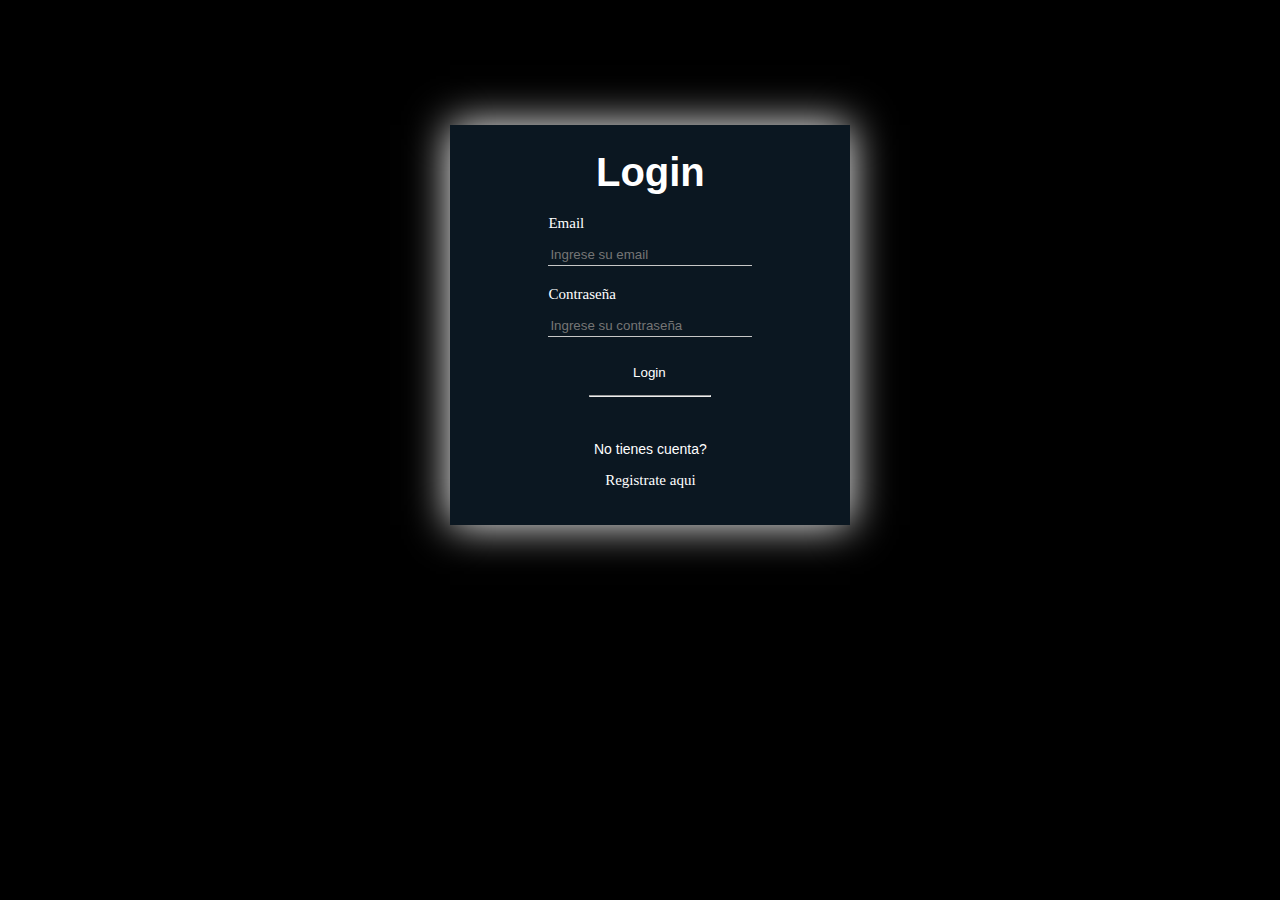
<file: login.html>
<!DOCTYPE html>
<html lang="en">

<head>
    <meta charset="UTF-8">
    <meta name="viewport" content="width=device-width, initial-scale=1.0">
    <title>Document</title>
    <link rel="stylesheet" href="css/login.css">
</head>

<body class="body">
    <div class="container">
        <div id="ocultar1">
            <form aria-required="false">
                <h1 class="login">Login</h1>
                <div class="objetos-login">
                    <div class="login-div1">
                        <label class="letrasInput-Login" for="">Email</label><br>
                        <input class="inputxt" id="user" type="email" placeholder="Ingrese su email" required autofocus>
                    </div>
                    <div class="login-div2">
                        <label class="letrasInput-Login" for="">Contraseña</label><br>
                        <input class="inputxt" id="password" type="password" placeholder="Ingrese su contraseña"
                            required autofocus>
                    </div>
                    <div>
                        <input class="btn-login" id="login1" type="button" value="Login">
                        <hr>
                        <p class="letras-text-final">No tienes cuenta?</p>
                        <p class="letras-link" id="link-register">Registrate aqui</p>
                    </div>

                </div>
            </form>
        </div>

        <div id="ocultar2">
            <form id="register1">
                <h1 class="register">Register</h1>
                <div class="objetos-register">
                    <div class="register-div1">
                        <label class="letrasInput-Register" for="">Email</label><br>
                        <input class="inputxt" type="email" name="" id="correo" placeholder="Ingrese su email" required>
                    </div>
                    <div class="register-div2">
                        <label class="letrasInput-Register" for="">User name</label><br>
                        <input class="inputxt" type="text" name="" id="user-register" placeholder="Nombre de usuario"
                            required>
                    </div>
                    <div class="register-div3">
                        <label class="letrasInput-Register" for="">Password</label><br>
                        <input class="inputxt" type="password" name="" id="password-register"
                            placeholder="Crear Contraseña" required>
                    </div>
                    <input class="btn-register" id="ingresar" type="button" value="Ingresar">
                    <hr>
                    <p class="letras-text-final">Ya tienes una cuenta?</p>
                    <p class="letras-link2" id="link-singup">Login</p>
                </div>
            </form>
        </div>
    </div>

    <script src="js/login.js"></script>
</body>

</html>
</file>
<file: css/login.css>
.body {
    background: rgb(0, 0, 0);

}

#ocultar1 {
    display: block;
    height: 400px;
    width: 400px;
    background-color: #0b1721;
    margin-top: 25%;
    box-shadow: 0 0 40px white;
}

.login {
    text-align: center;
    font-size: 40px;
    font-family: Arial, Helvetica, sans-serif;
    color: white;
    font-family: Arial, Helvetica, sans-serif;
    margin-bottom: 10px;
    padding-top: 25px;
}

.register {
    text-align: center;
    font-size: 40px;
    font-family: Arial, Helvetica, sans-serif;
    color: white;
    font-family: Arial, Helvetica, sans-serif;
    margin-bottom: 10px;
    padding-top: 25px;
}

#ocultar2 {
    display: none;
    height: 500px;
    width: 400px;
    background-color: #0b1721;
    box-shadow: 0 0 40px white;
    margin-top: 20%;
}

.container {
    margin-left: 35%;
    height: auto;
    width: 500px;
}

.objetos-login {
    display: flex;
    flex-direction: column;
    align-items: center;
}

.objetos-register {
    display: flex;
    flex-direction: column;
    align-items: center;
}

.inputxt {
    height: 20px;
    width: 200px;
    border: none;
    border-bottom: solid 1px #c7c7c7;
    background-color: transparent;
    color: rgb(255, 255, 255);
    outline: 0px;
}

.letras {
    color: white;
    font-family: Arial, Helvetica, sans-serif;
    font-size: 15px;
    margin-bottom: 10px;
    text-align: center;
    padding-top: 40px;
}

.letras-text-final {
    color: white;
    font-family: Arial, Helvetica, sans-serif;
    font-size: 14px;
    margin-bottom: 10px;
    text-align: center;
    padding-top: 30px;
}

.letrasInput-Login {
    position: absolute;
    margin-top: -10px;
    color: white;
    font-size: 15px;
    text-align: center;
    margin-left: 0%;
}
.letrasInput-Register {
    position: absolute;
    margin-top: -10px;
    color: white;
    font-size: 15px;
    text-align: center;
    margin-left: 0%;
}

.letras-link {
    color: white;
    font-family: cursive;
    font-size: 15px;
    margin-bottom: 10px;
    text-align: center;
}


.letras-link:hover {
    cursor: pointer;
    transition: 0.5s ease;
    font-size: 16px;
    color: rgb(255, 255, 255);
}

.letras-link2 {
    color: white;
    font-family: cursive;
    font-size: 15px;
    margin-top: 1px;
    text-align: center;
}


.letras-link2:hover {
    cursor: pointer;
    transition: 0.5s ease;
    font-size: 16px;
    color: rgb(255, 255, 255);
}

.btn-login {
    margin-top: 20px;
    height: 30px;
    width: 120px;
    border: none;
    border-radius: 5px;
    color: rgb(255, 255, 255);
    background-color: transparent;
}

.btn-login:hover {
    transition: 0.5s;
    box-shadow: 0 0 10px white;
}

.btn-register {
    margin-top: 20px;
    height: 30px;
    width: 120px;
    border: none;
    border-radius: 5px;
    color: rgb(255, 255, 255);
    background-color: transparent;
}

.btn-register:hover {
    transition: 0.5s;
    box-shadow: 0 0 10px white;
}

.login-div2 {
    margin-top: 30px;
}

.login-div1 {
    margin-top: 20px;
}

.register-div2 {
    margin-top: 30px;
}

.register-div1 {
    margin-top: 20px;
}
.register-div3 {
    margin-top: 30px;
}
hr{
   width: 120px ;
}
</file>
